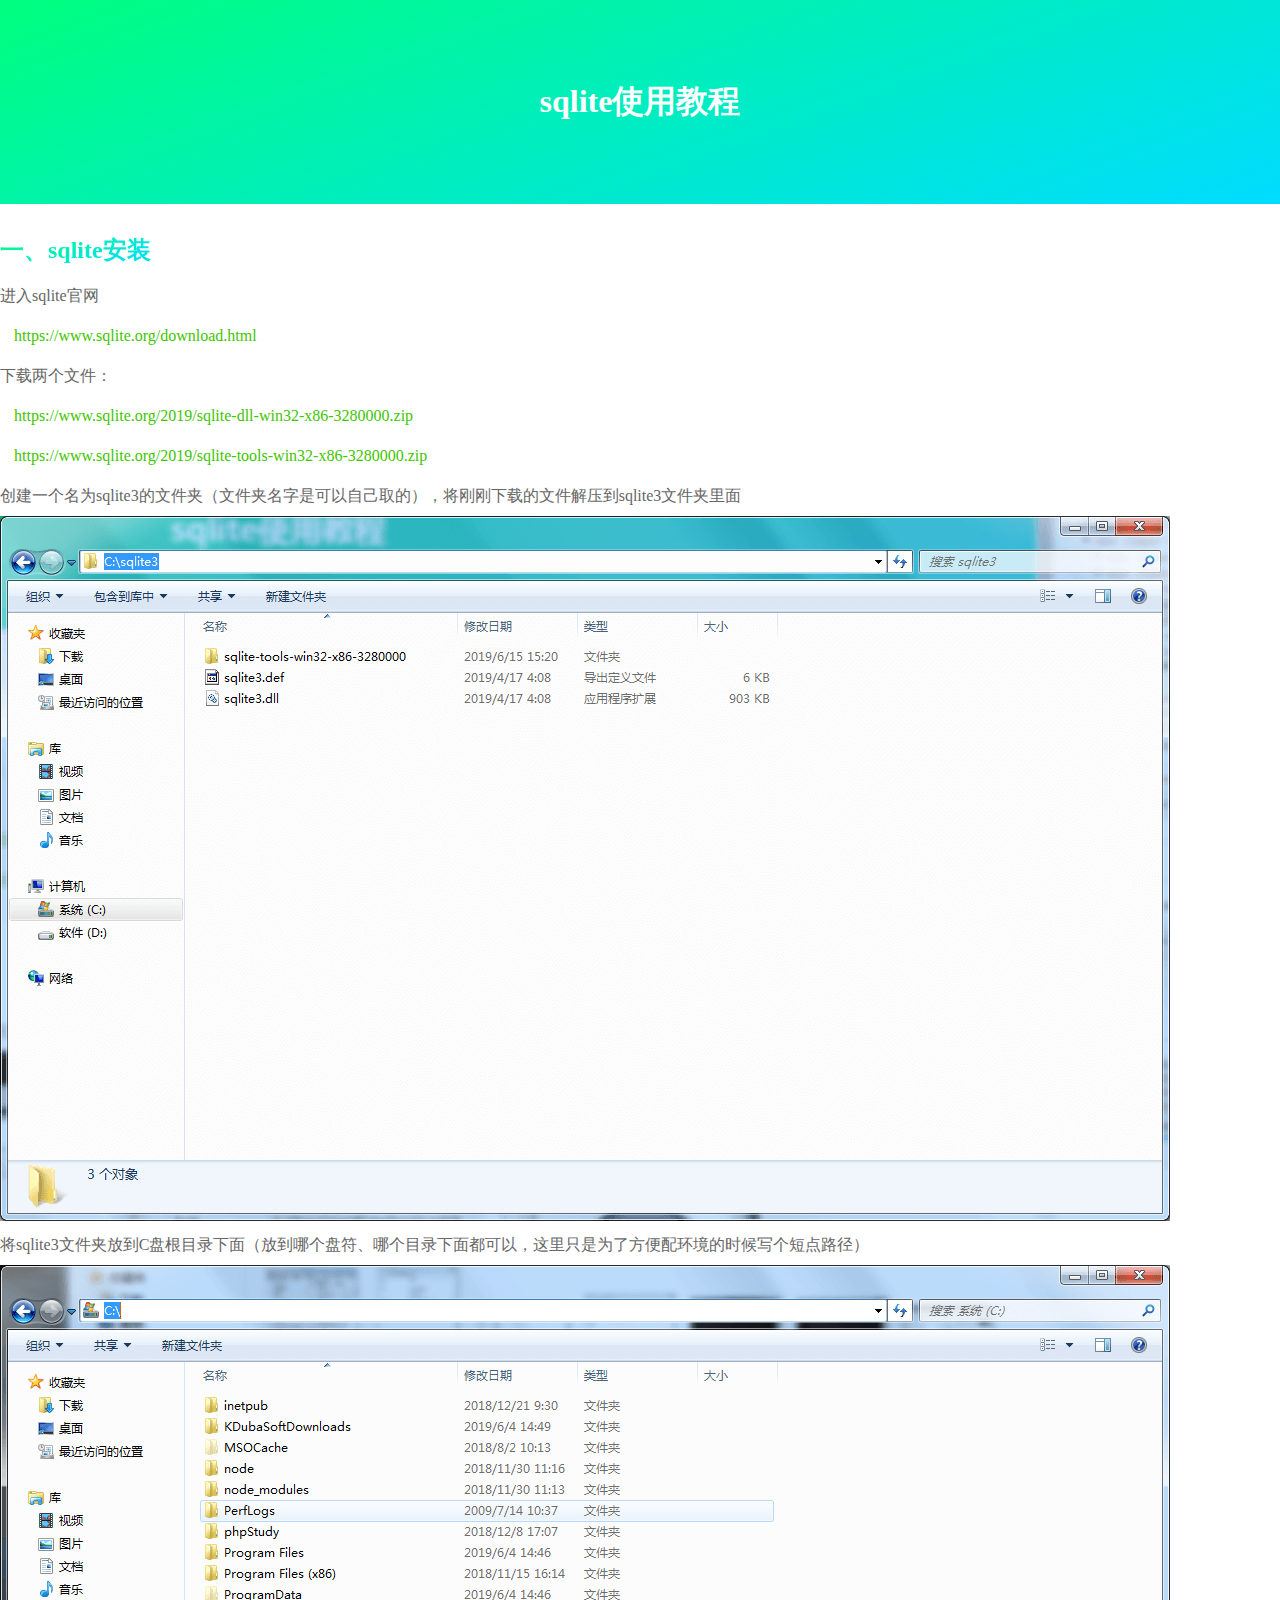
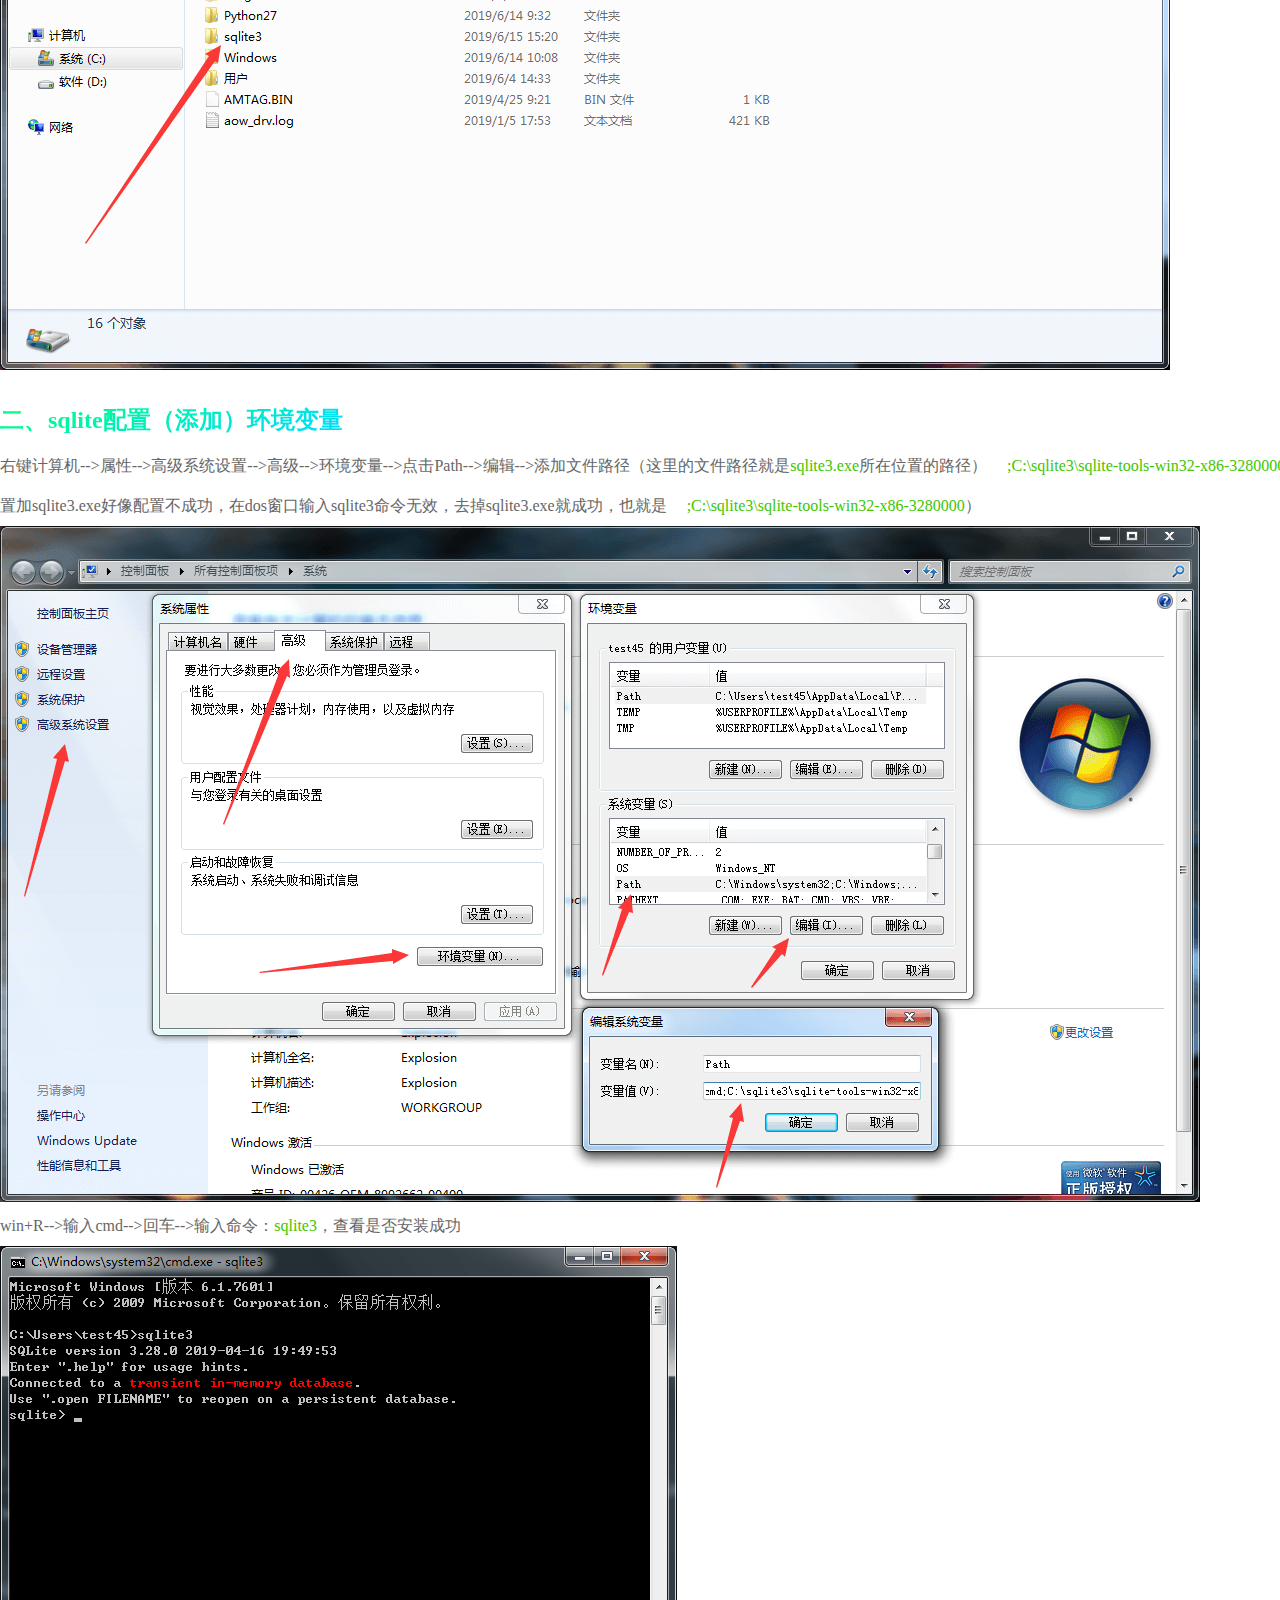
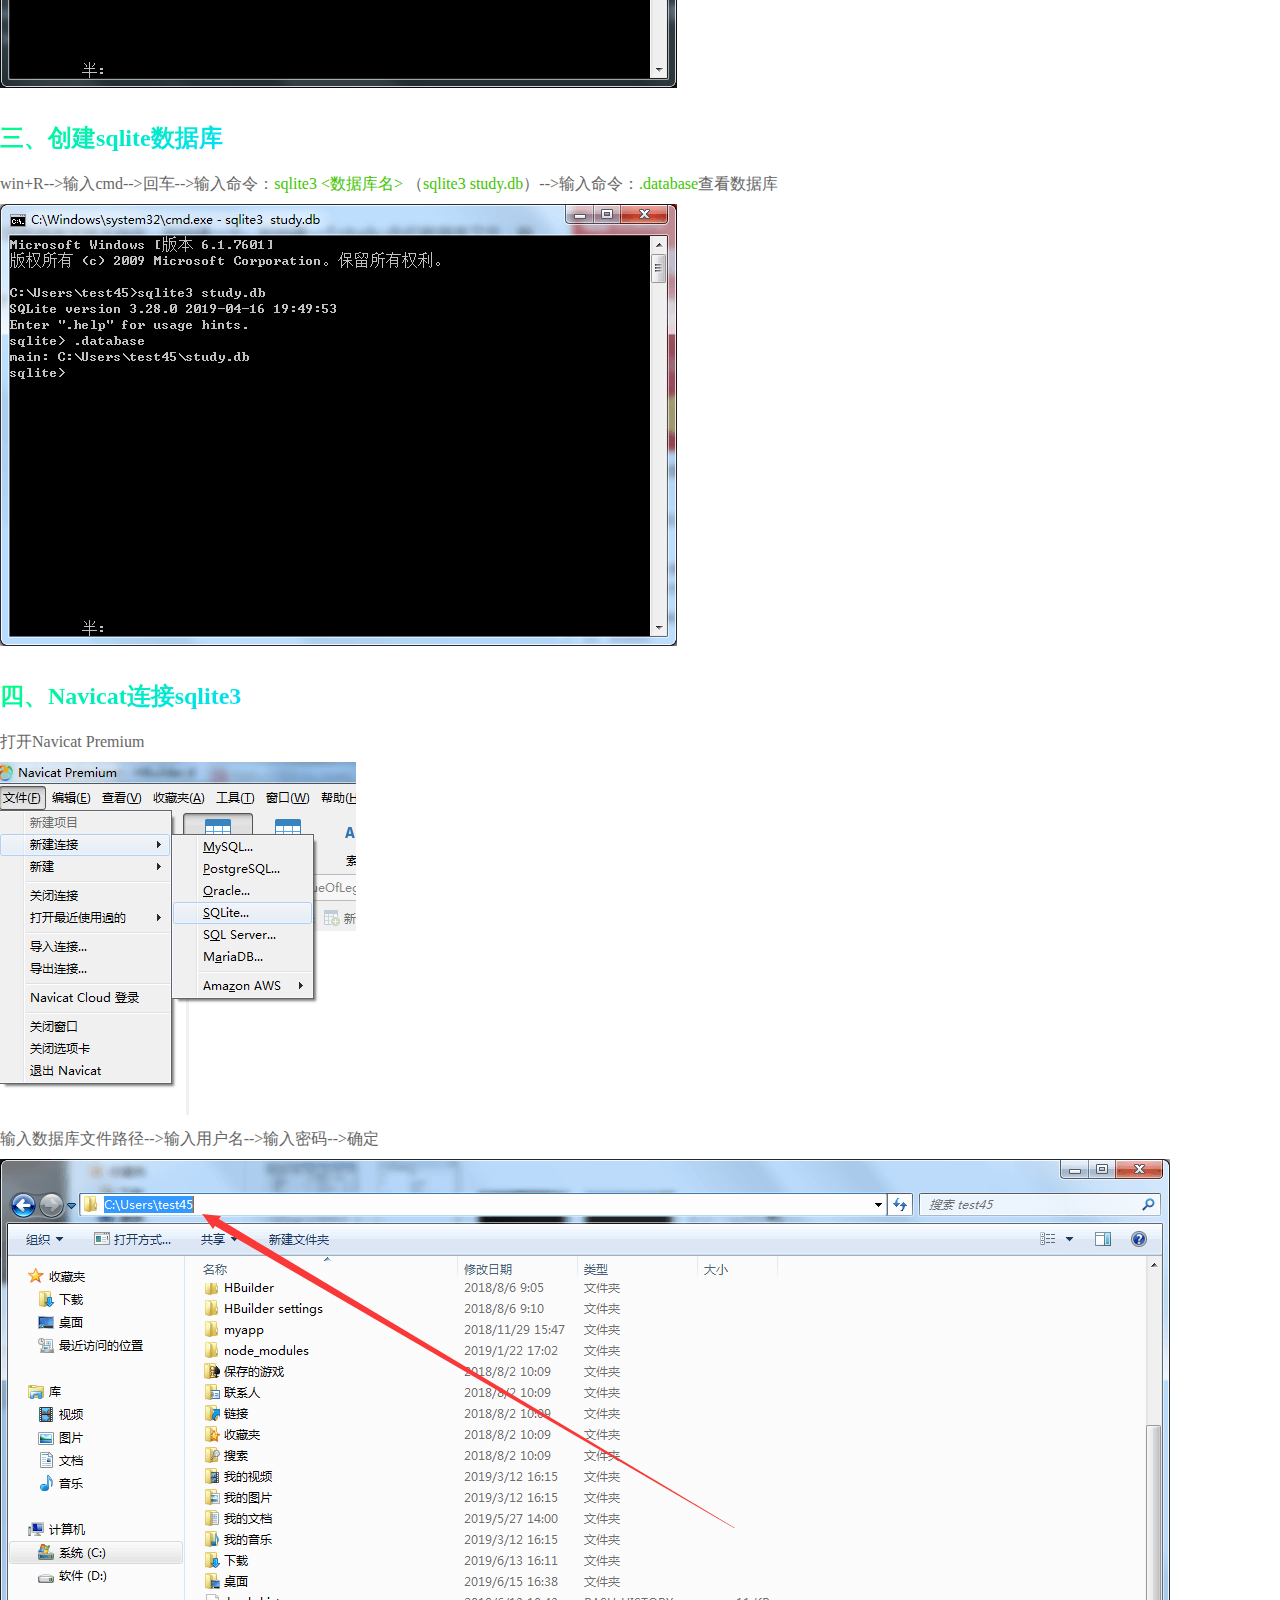
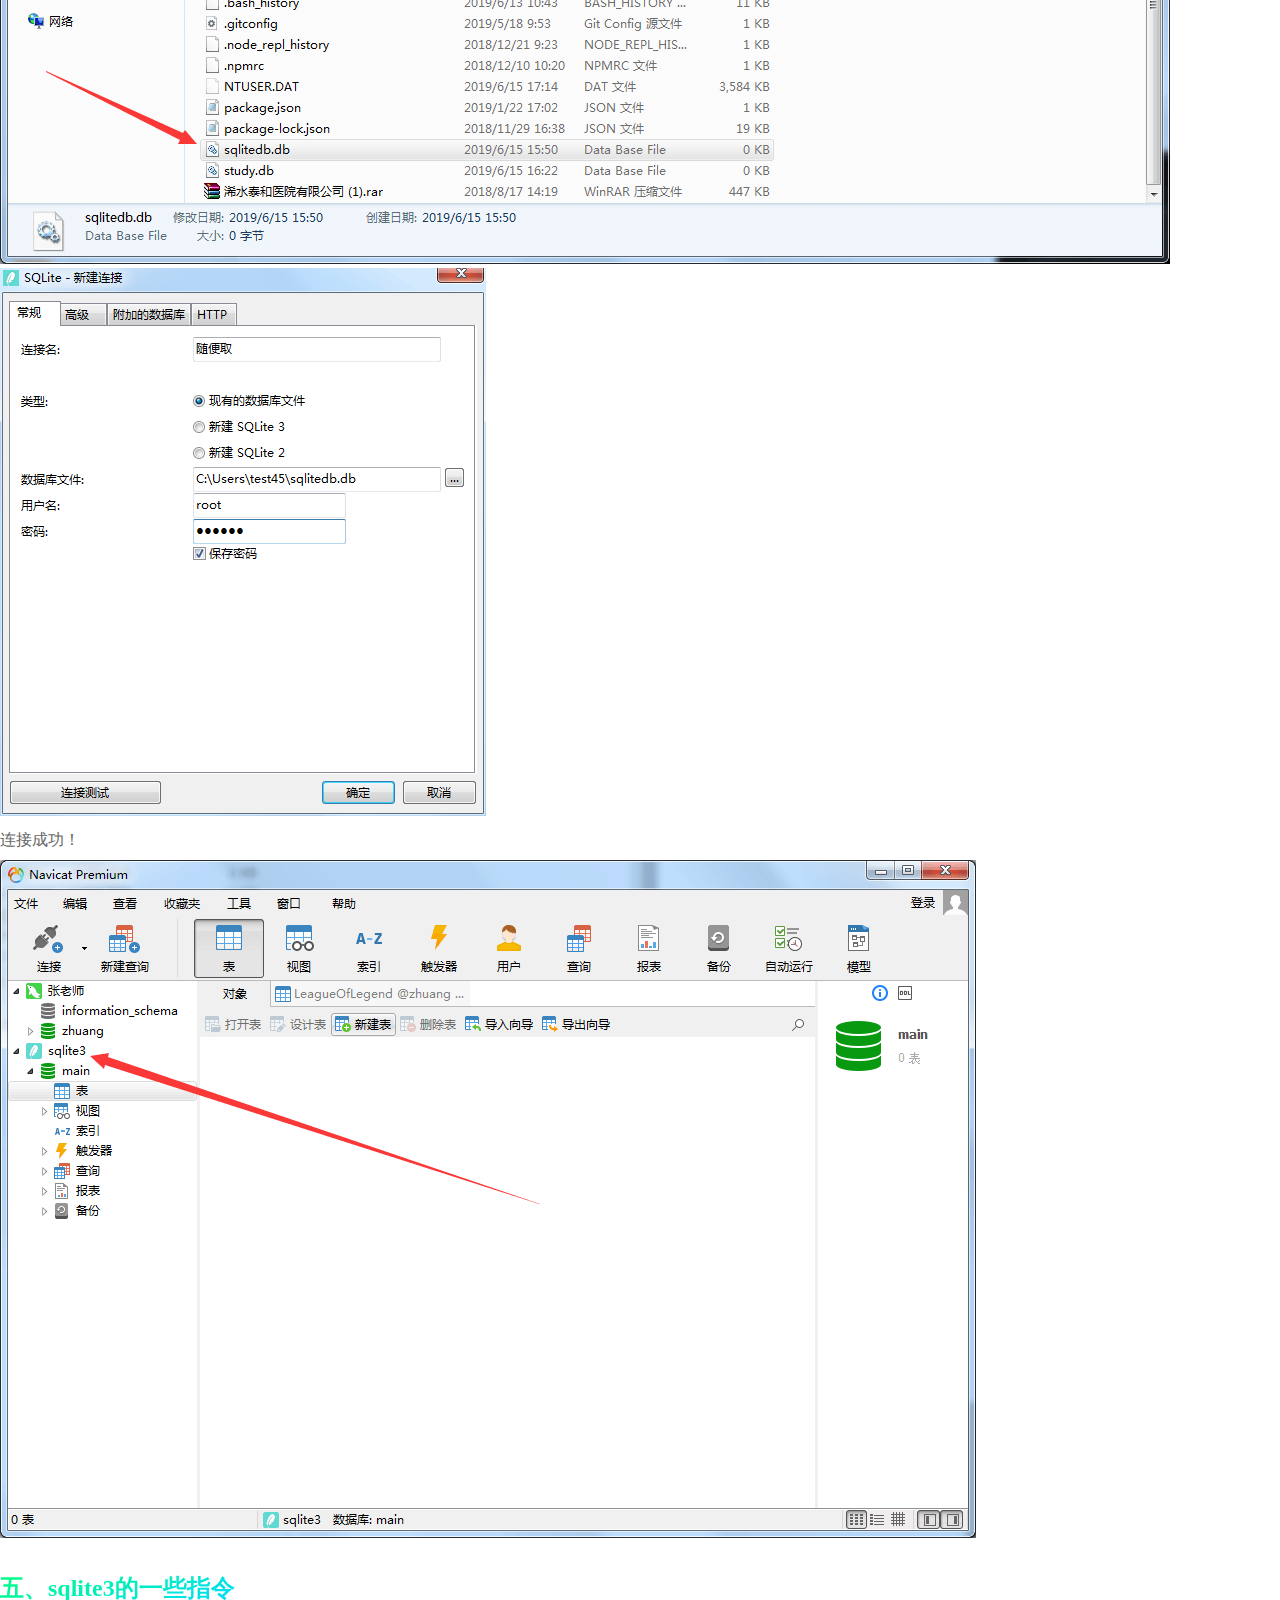
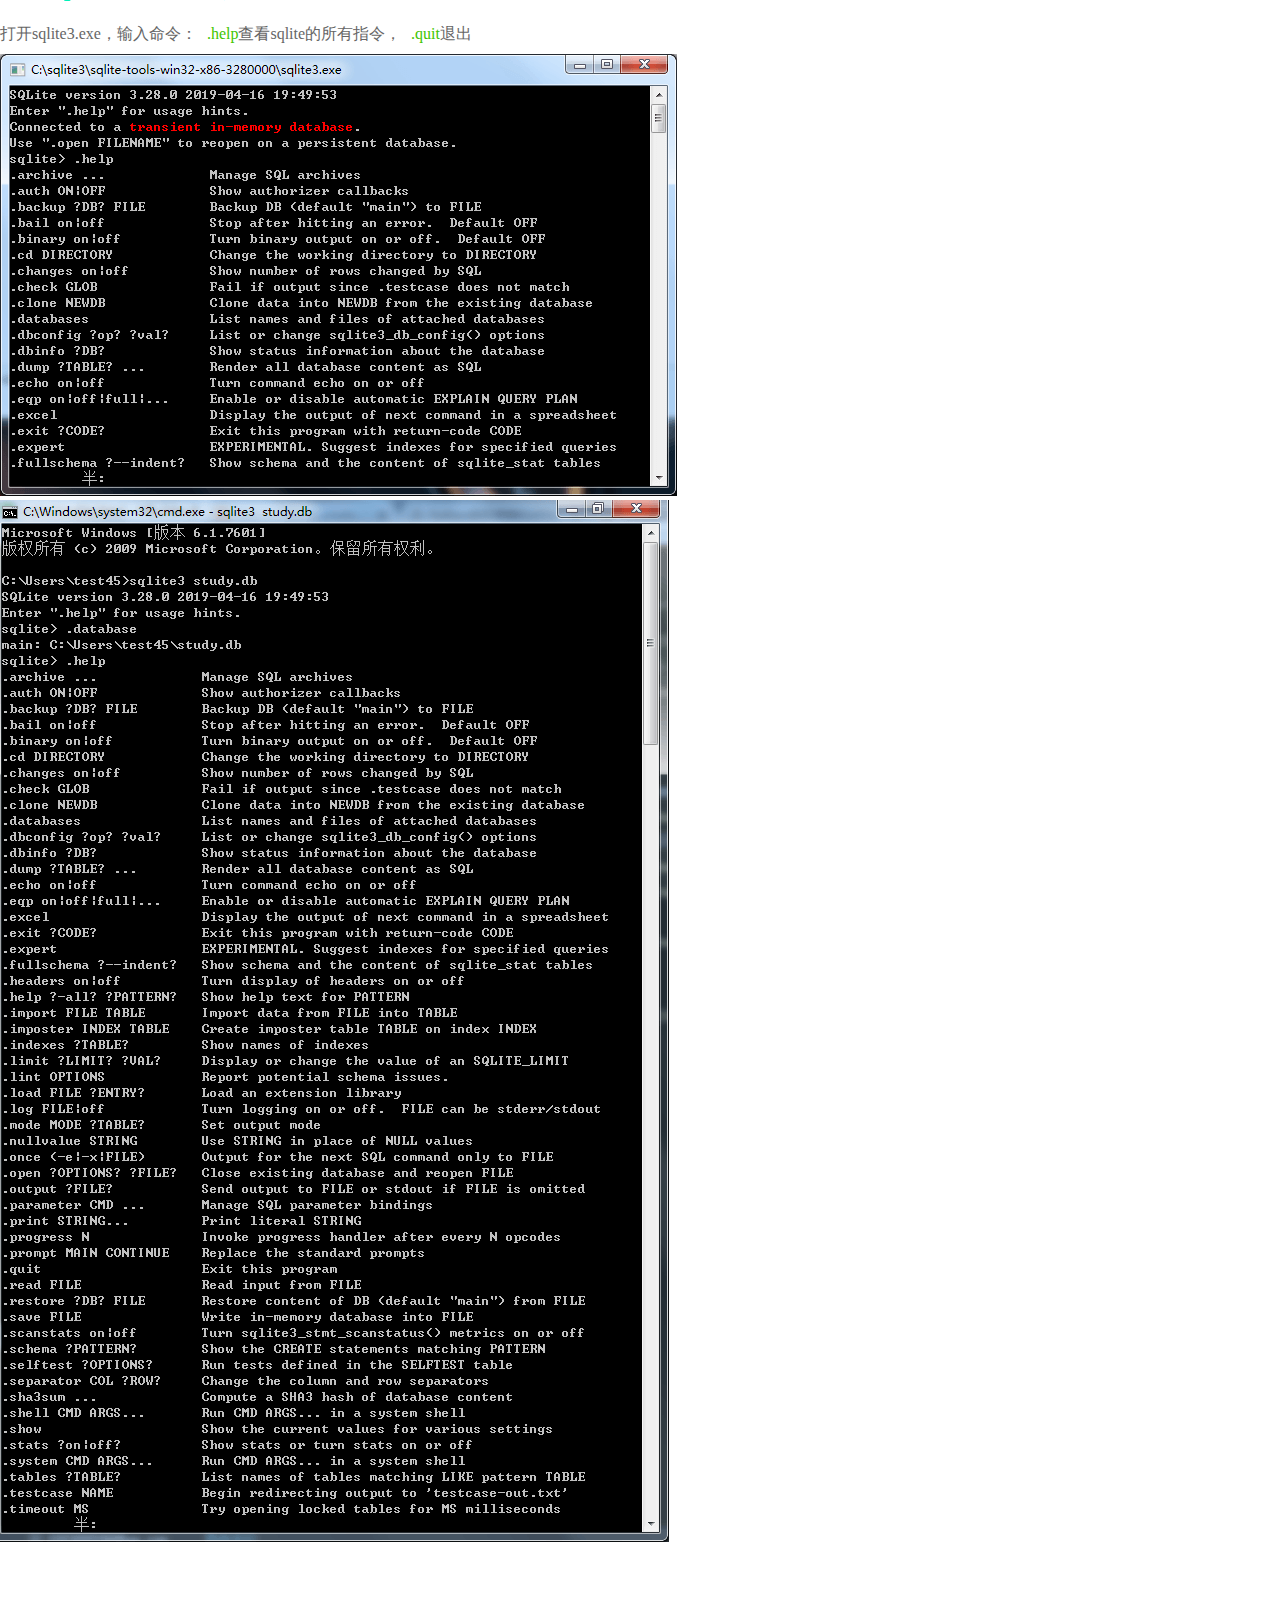
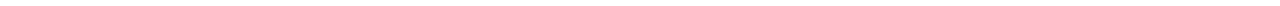
<file: index.html>
<!DOCTYPE html>
<html>
	<head>
		<meta charset="utf-8" />
		<title>sqlite使用教程</title>
		<link rel="stylesheet" href="css/sqlite.css">
	</head>
	<body>
		<div class="title themebgColor"><h1>sqlite使用教程</h1></div>
		<div class="main-block w1440">
			<div class="section">
				<h2><span class="themeColor">一、sqlite安装</span></h2>
				<p>进入sqlite官网</p>
				<p><a href="https://www.sqlite.org/download.html">https://www.sqlite.org/download.html</a></p>
				<p>下载两个文件：</p>
				<p><a href="https://www.sqlite.org/2019/sqlite-dll-win32-x86-3280000.zip">https://www.sqlite.org/2019/sqlite-dll-win32-x86-3280000.zip</a></p>
				<p><a href="https://www.sqlite.org/2019/sqlite-tools-win32-x86-3280000.zip">https://www.sqlite.org/2019/sqlite-tools-win32-x86-3280000.zip</a></p>
				<p>创建一个名为sqlite3的文件夹（文件夹名字是可以自己取的），将刚刚下载的文件解压到sqlite3文件夹里面</p>
				<div class="imgshow"><img src="images/sqlite-install-01.png" alt=""></div>
				<p>将sqlite3文件夹放到C盘根目录下面（放到哪个盘符、哪个目录下面都可以，这里只是为了方便配环境的时候写个短点路径）</p>
				<div class="imgshow"><img src="images/sqlite-install-02.png" alt=""></div>
			</div>
			<div class="section">
				<h2><span class="themeColor">二、sqlite配置（添加）环境变量</span></h2>
				<p>右键计算机-->属性-->高级系统设置-->高级-->环境变量-->点击Path-->编辑-->添加文件路径（这里的文件路径就是<span class="g">sqlite3.exe</span>所在位置的路径）<span class="g" style="display: inline-block;text-indent: 20px;">;C:\sqlite3\sqlite-tools-win32-x86-3280000\sqlite3.exe</span>（win10配置加sqlite3.exe好像配置不成功，在dos窗口输入sqlite3命令无效，去掉sqlite3.exe就成功，也就是<span class="g" style="display: inline-block;text-indent: 20px;">;C:\sqlite3\sqlite-tools-win32-x86-3280000</span>）</p>
				<div class="imgshow"><img src="images/sqlite-environment.png" alt=""></div>
				<p>win+R-->输入cmd-->回车-->输入命令：<span class="g">sqlite3</span>，查看是否安装成功</p>
				<div class="imgshow"><img src="images/detection.png" alt=""></div>
			</div>
			<div class="section">
				<h2><span class="themeColor">三、创建sqlite数据库</span></h2>
				<p>win+R-->输入cmd-->回车-->输入命令：<span class="g">sqlite3 &lt;数据库名&gt; </span>（<span class="g">sqlite3 study.db</span>）-->输入命令：<span class="g">.database</span>查看数据库</p>
				<div class="imgshow"><img src="images/sqlite-create.png" alt=""></div>
			</div>
			<div class="section">
				<h2><span class="themeColor">四、Navicat连接sqlite3</span></h2>
				<p>打开Navicat Premium</p>
				<div class="imgshow"><img src="images/connSqlite-01.png" alt=""></div>
				<p>输入数据库文件路径-->输入用户名-->输入密码-->确定</p>
				<div class="imgshow"><img src="images/connSqlite-03.png" alt=""></div>
				<div class="imgshow"><img src="images/connSqlite-02.png" alt=""></div>
				<p>连接成功！</p>
				<div class="imgshow"><img src="images/connSqlite-04.png" alt=""></div>
			</div>
			<div class="section">
				<h2><span class="themeColor">五、sqlite3的一些指令</span></h2>
				<p>打开sqlite3.exe，输入命令：<span class="g" style="display: inline-block;text-indent: 10px;">.help</span>查看sqlite的所有指令，<span class="g" style="display: inline-block;text-indent: 10px;">.quit</span>退出</p>
				<div class="imgshow"><img src="images/sqlite3-cmd-02.png" alt=""></div>
				<div class="imgshow"><img src="images/sqlite3-cmd.png" alt=""></div>
			</div>
		</div>
	</body>
</html>
</file>
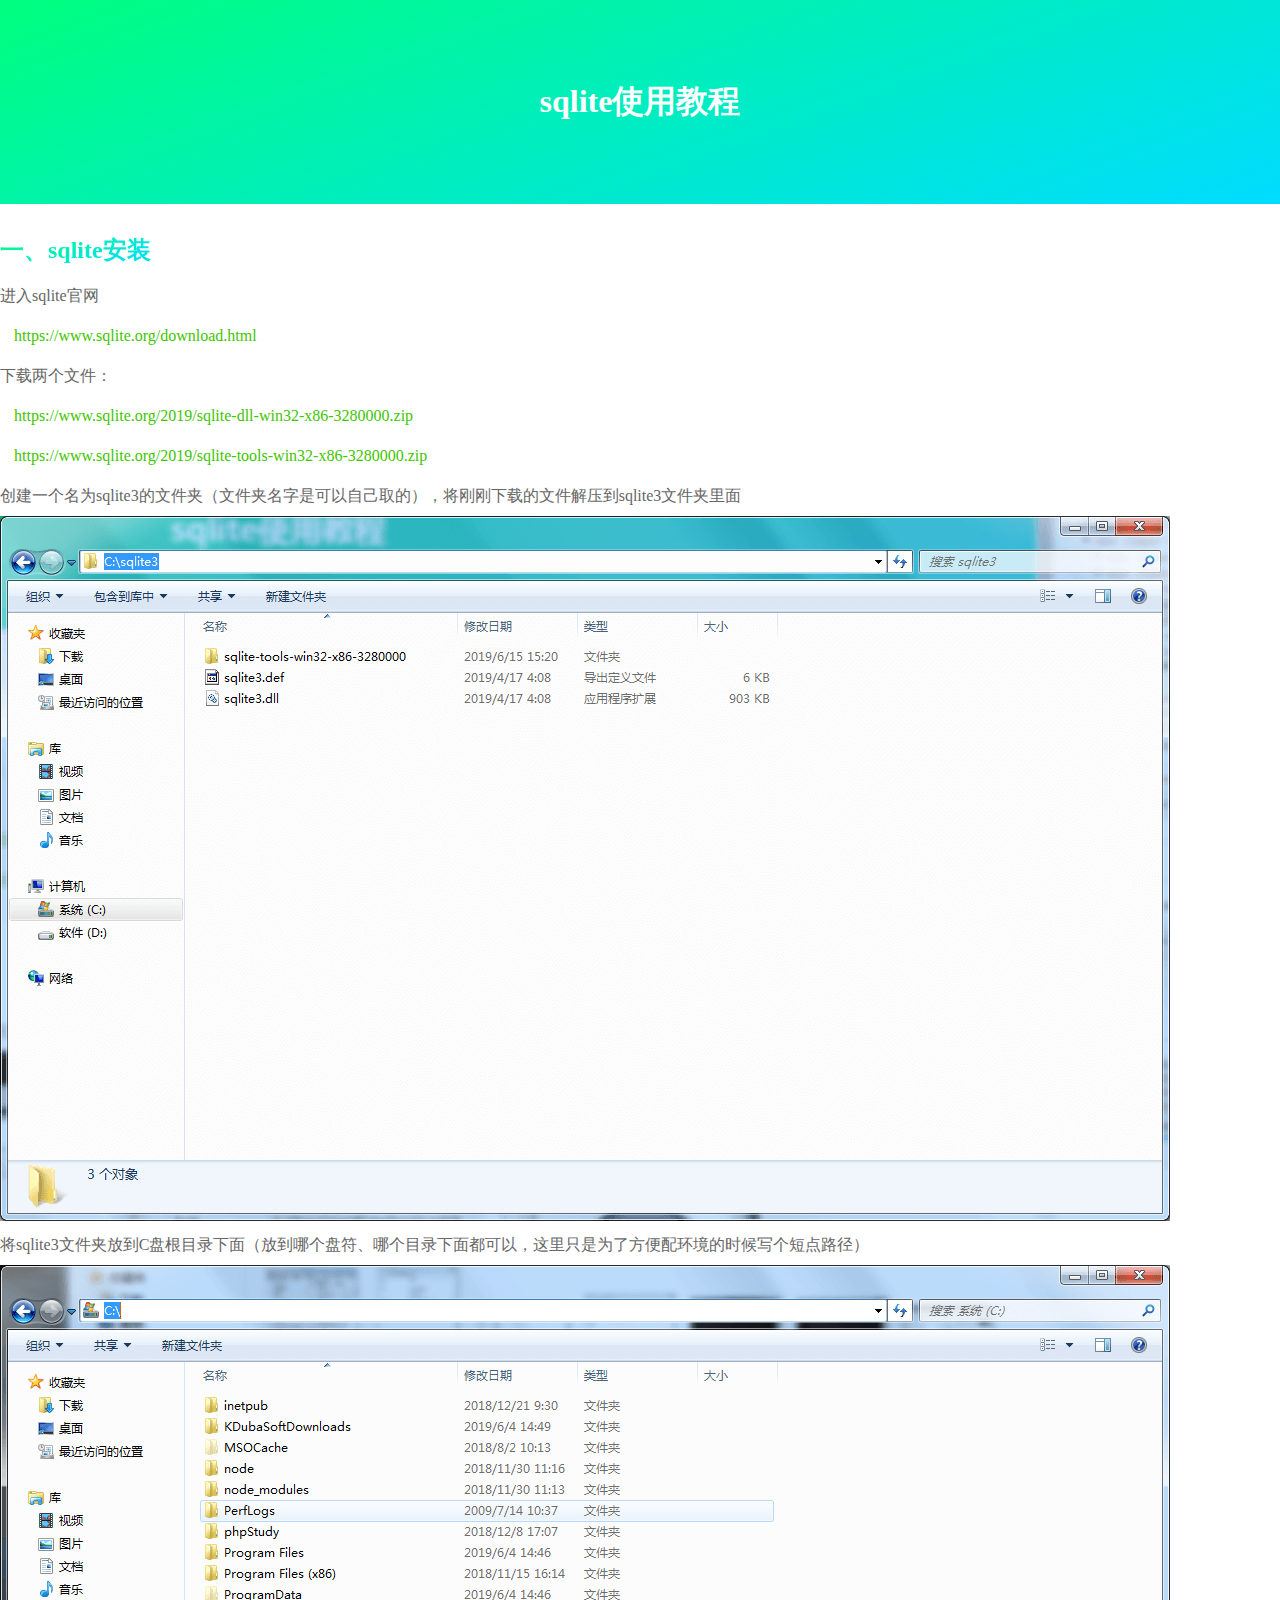
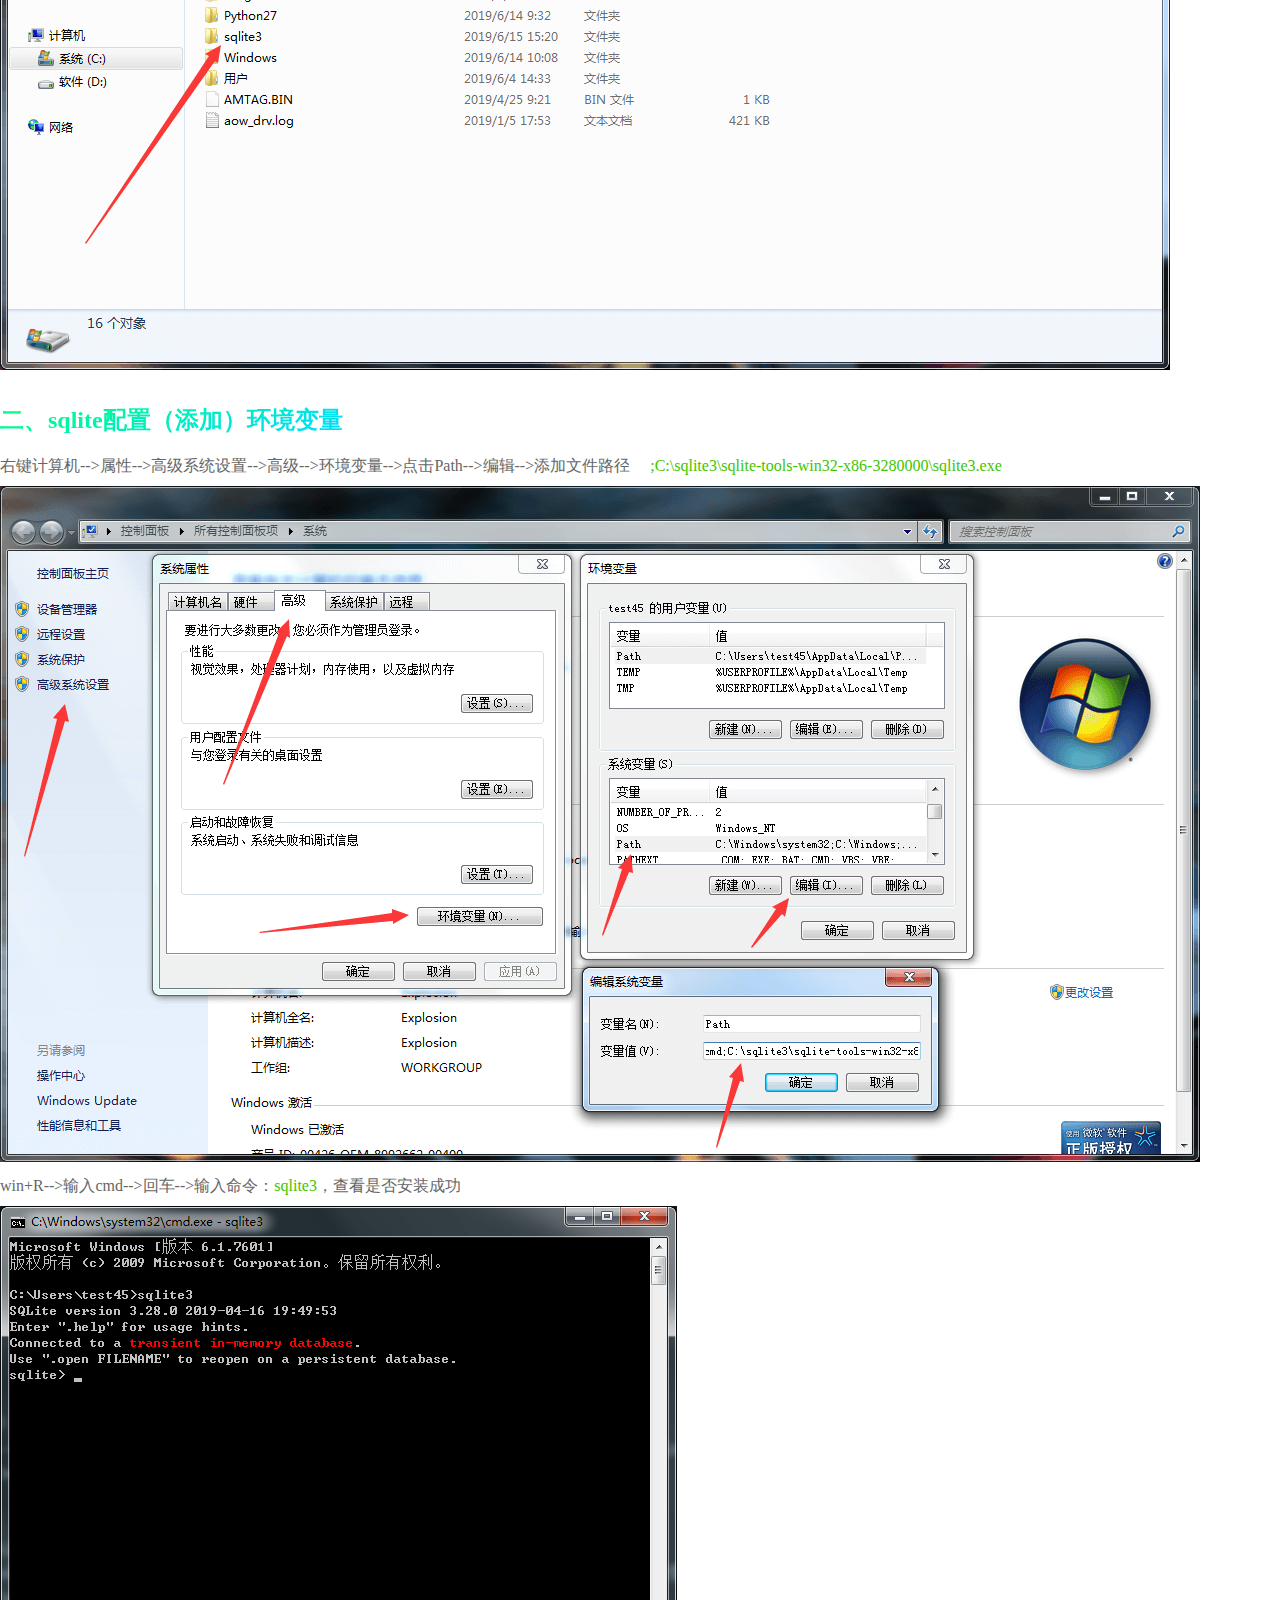
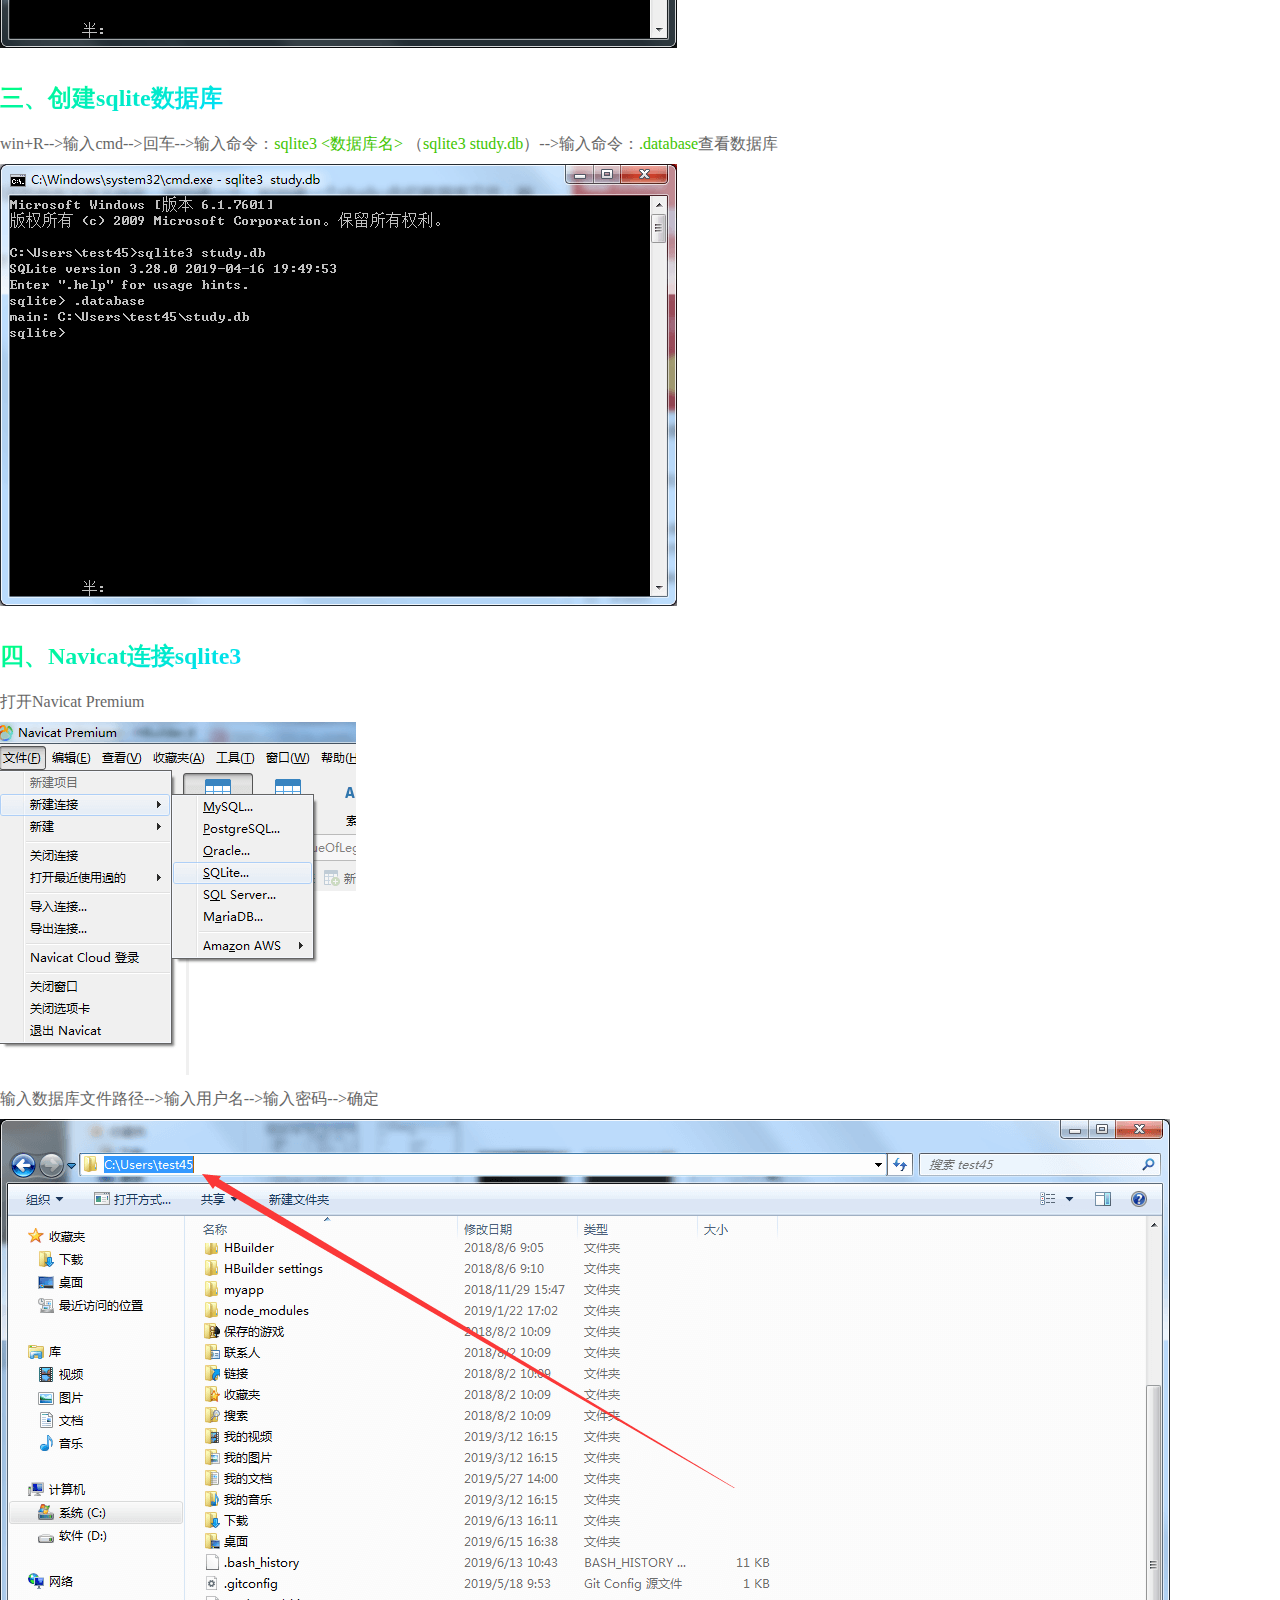
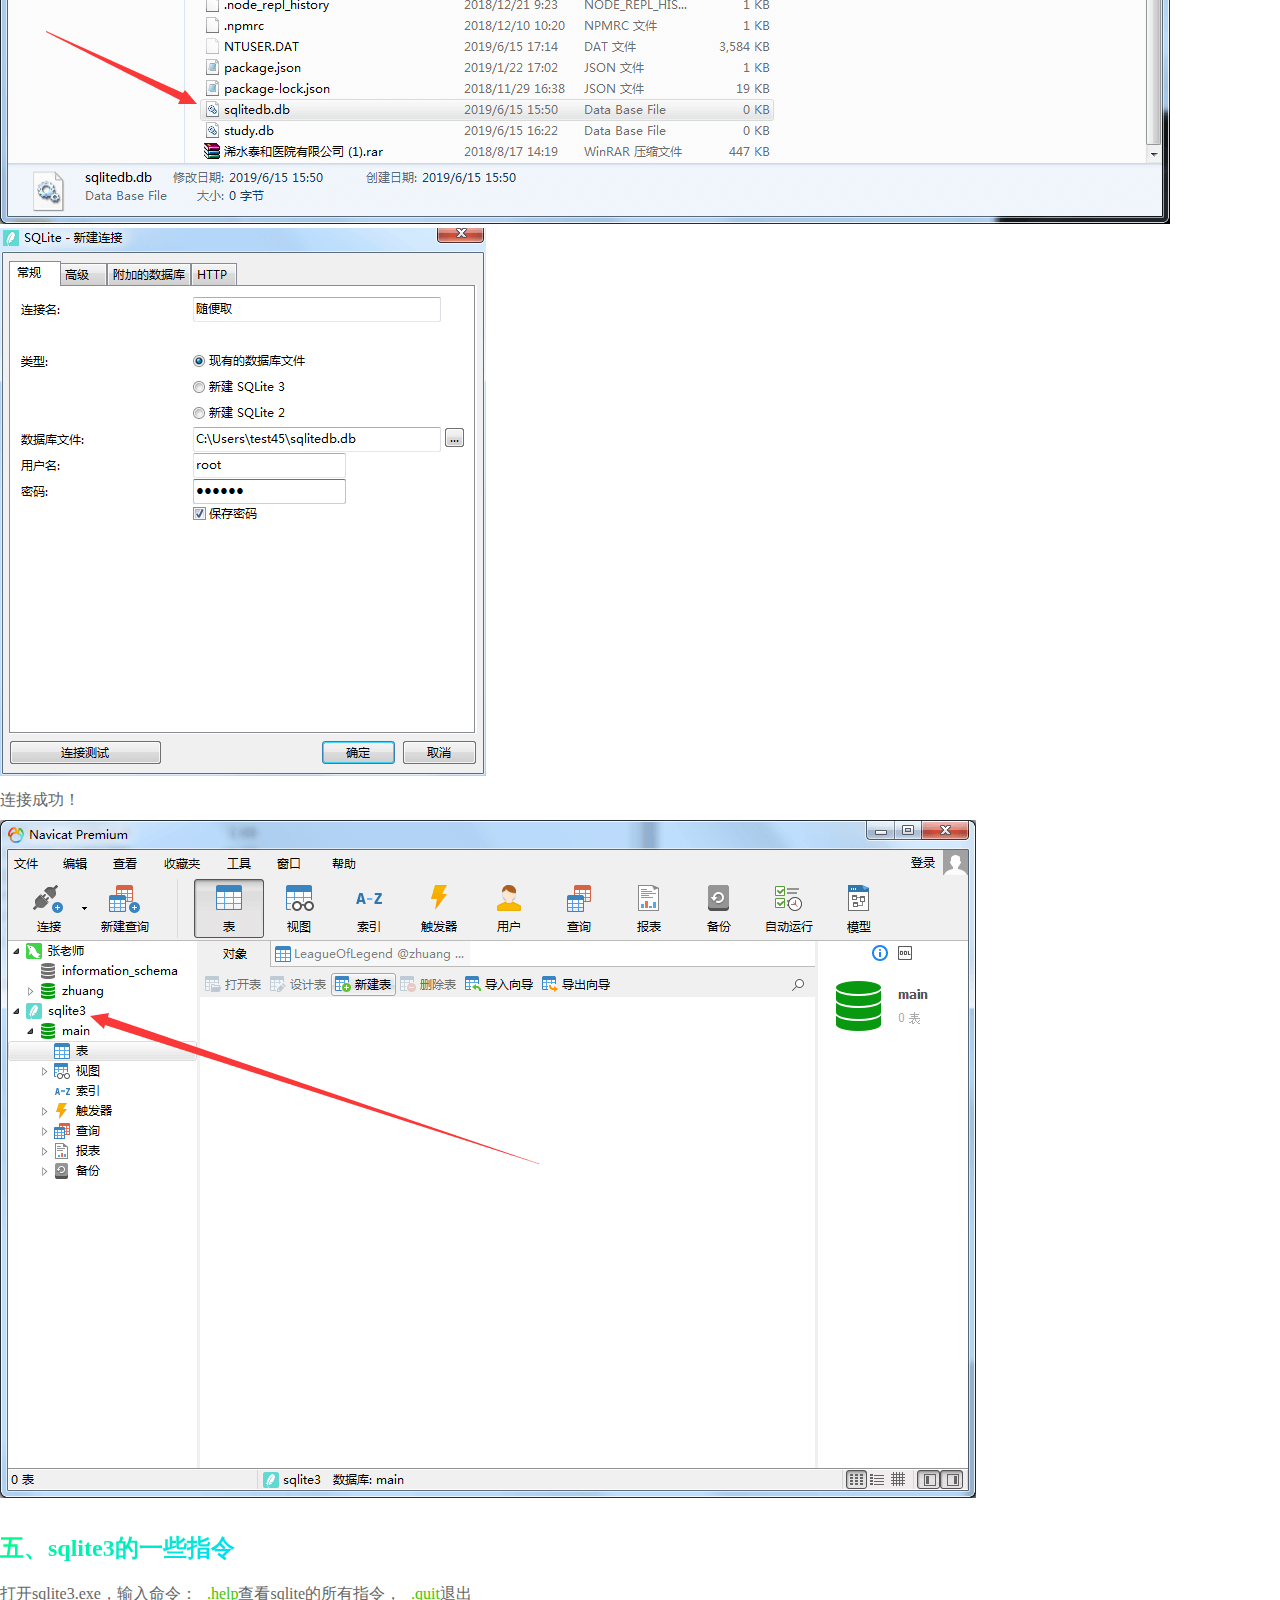
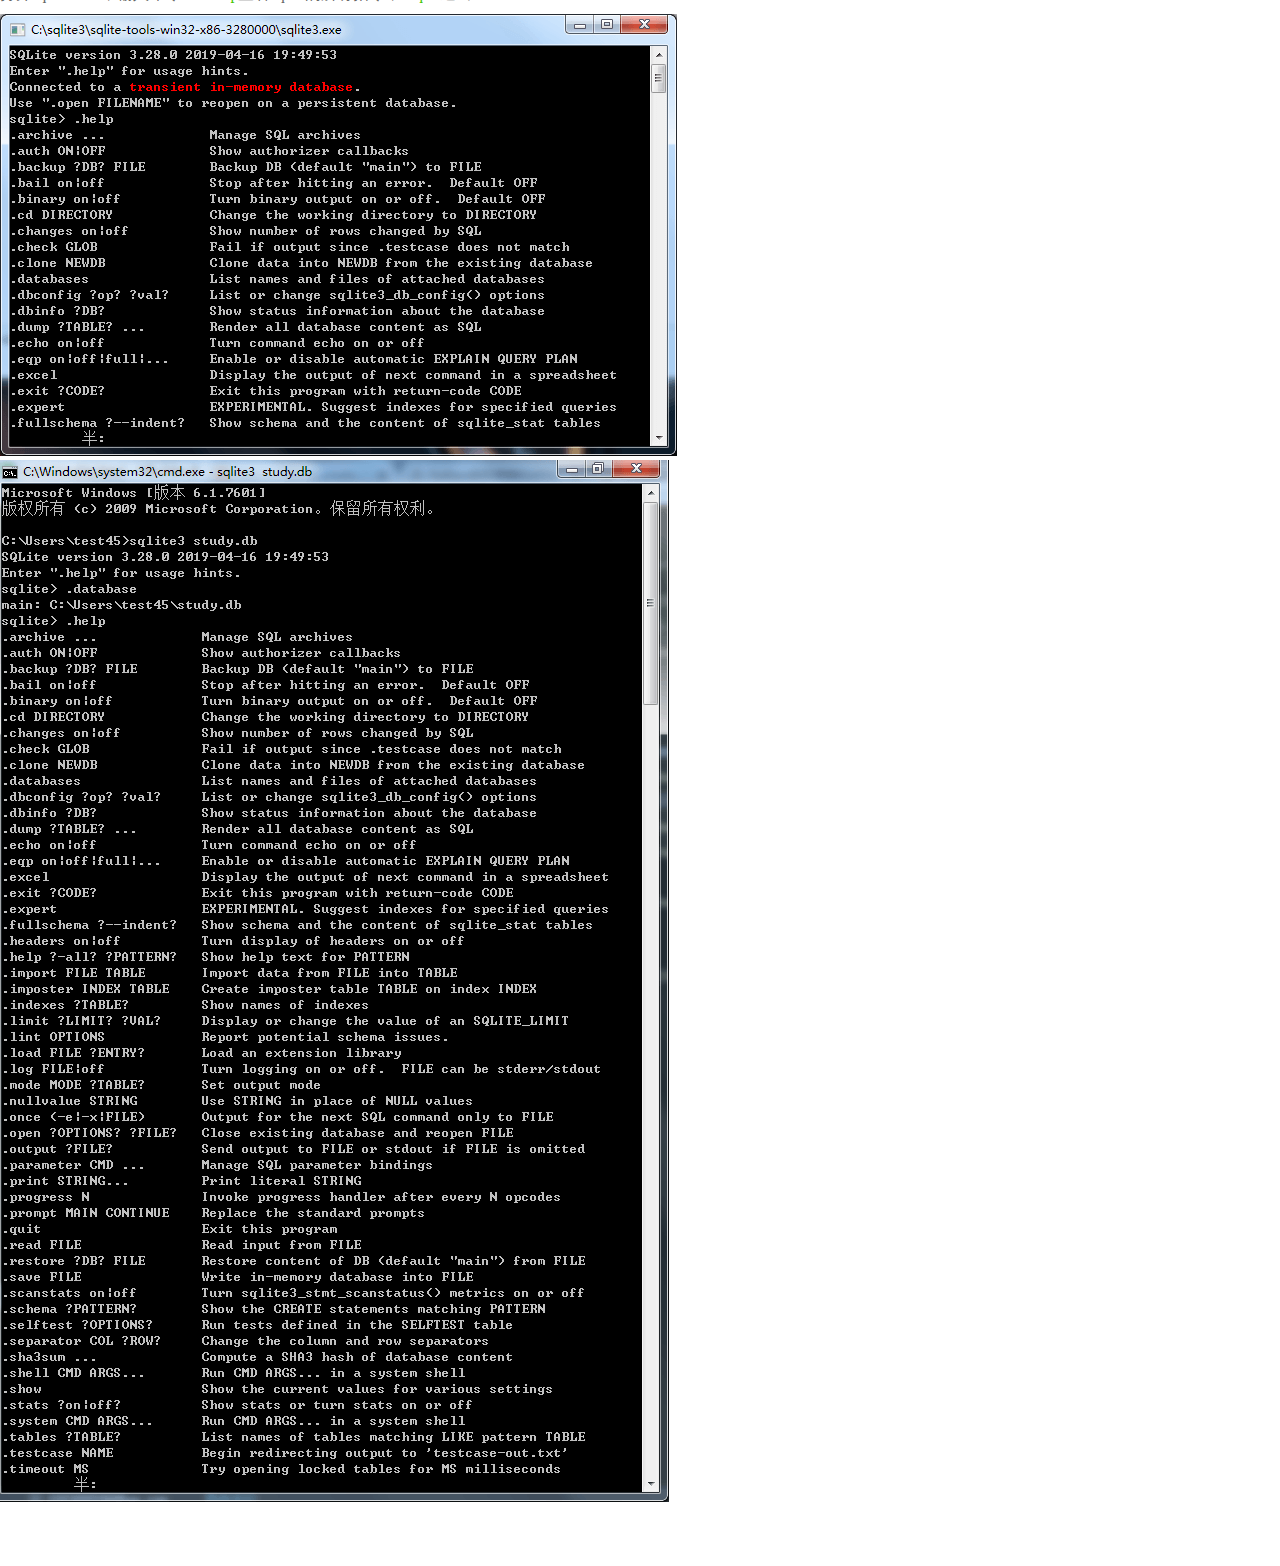
<file: sqlite.html>
<!DOCTYPE html>
<html>
	<head>
		<meta charset="utf-8" />
		<title>sqlite使用教程</title>
		<link rel="stylesheet" href="css/sqlite.css">
	</head>
	<body>
		<div class="title themebgColor"><h1>sqlite使用教程</h1></div>
		<div class="main-block w1440">
			<div class="section">
				<h2><span class="themeColor">一、sqlite安装</span></h2>
				<p>进入sqlite官网</p>
				<p><a href="https://www.sqlite.org/download.html">https://www.sqlite.org/download.html</a></p>
				<p>下载两个文件：</p>
				<p><a href="https://www.sqlite.org/2019/sqlite-dll-win32-x86-3280000.zip">https://www.sqlite.org/2019/sqlite-dll-win32-x86-3280000.zip</a></p>
				<p><a href="https://www.sqlite.org/2019/sqlite-tools-win32-x86-3280000.zip">https://www.sqlite.org/2019/sqlite-tools-win32-x86-3280000.zip</a></p>
				<p>创建一个名为sqlite3的文件夹（文件夹名字是可以自己取的），将刚刚下载的文件解压到sqlite3文件夹里面</p>
				<div class="imgshow"><img src="images/sqlite-install-01.png" alt=""></div>
				<p>将sqlite3文件夹放到C盘根目录下面（放到哪个盘符、哪个目录下面都可以，这里只是为了方便配环境的时候写个短点路径）</p>
				<div class="imgshow"><img src="images/sqlite-install-02.png" alt=""></div>
			</div>
			<div class="section">
				<h2><span class="themeColor">二、sqlite配置（添加）环境变量</span></h2>
				<p>右键计算机-->属性-->高级系统设置-->高级-->环境变量-->点击Path-->编辑-->添加文件路径<span class="g" style="display: inline-block;text-indent: 20px;">;C:\sqlite3\sqlite-tools-win32-x86-3280000\sqlite3.exe</span></p>
				<div class="imgshow"><img src="images/sqlite-environment.png" alt=""></div>
				<p>win+R-->输入cmd-->回车-->输入命令：<span class="g">sqlite3</span>，查看是否安装成功</p>
				<div class="imgshow"><img src="images/detection.png" alt=""></div>
			</div>
			<div class="section">
				<h2><span class="themeColor">三、创建sqlite数据库</span></h2>
				<p>win+R-->输入cmd-->回车-->输入命令：<span class="g">sqlite3 &lt;数据库名&gt; </span>（<span class="g">sqlite3 study.db</span>）-->输入命令：<span class="g">.database</span>查看数据库</p>
				<div class="imgshow"><img src="images/sqlite-create.png" alt=""></div>
			</div>
			<div class="section">
				<h2><span class="themeColor">四、Navicat连接sqlite3</span></h2>
				<p>打开Navicat Premium</p>
				<div class="imgshow"><img src="images/connSqlite-01.png" alt=""></div>
				<p>输入数据库文件路径-->输入用户名-->输入密码-->确定</p>
				<div class="imgshow"><img src="images/connSqlite-03.png" alt=""></div>
				<div class="imgshow"><img src="images/connSqlite-02.png" alt=""></div>
				<p>连接成功！</p>
				<div class="imgshow"><img src="images/connSqlite-04.png" alt=""></div>
			</div>
			<div class="section">
				<h2><span class="themeColor">五、sqlite3的一些指令</span></h2>
				<p>打开sqlite3.exe，输入命令：<span class="g" style="display: inline-block;text-indent: 10px;">.help</span>查看sqlite的所有指令，<span class="g" style="display: inline-block;text-indent: 10px;">.quit</span>退出</p>
				<div class="imgshow"><img src="images/sqlite3-cmd-02.png" alt=""></div>
				<div class="imgshow"><img src="images/sqlite3-cmd.png" alt=""></div>
			</div>
		</div>
	</body>
</html>
</file>
<file: css/sqlite.css>
/*-----------------------------------reset-------------------------------------*/
body{
	margin:0px;
	padding:0px;
	background-color:#fff;
	font-size:16px;
	color:#666666;
	font-family: "微软雅黑";
}
::selection{
	background-color: #41c500;
	color: #ffffff;
}
::-webkit-selection{
	background-color: #41c500;
	color: #ffffff;
}

p,h1,h2,h3,h4,h5,input,ul,li,dl,dt,dd,img,pre{
	padding:0;
	margin:0;
	outline:0;
	border:0;
}

i{
	font-style:normal;
}

li{
	list-style:none;
}
a:link{
	color: black;
}

a:visited{
	color: black;
}

a:active{
	color: black;
}

a,a:hover{
	text-decoration:none;
}
img{
	-webkit-user-select: none;
	-moz-user-select: none;
	-ms-user-select: none;
	user-select: none;
}

.fl{
    float:left;
}

.fr{
    float:right;
}

.clearfloat{
    clear:both;
    overflow:hidden;
}
.clearfloatx{
	clear:both;
}
.w1440{
    width:1440px;
    margin:0 auto;
	position: relative;
}
.w1250{
	width: 1250px;
	margin: 0 auto;
	position: relative;
}
.transition{
	-webkit-transition: all 0.5s;
	-moz-transition: all 0.5s;
	-ms-transition: all 0.5s;
	-o-transition: all 0.5s;
	transition: all 0.5s;
}
/*文字渐变的类*/
.textlinear{
	background: -webkit-linear-gradient(#33cccc,#00ccff,#3366cc);
	background: -moz-linear-gradient(#33cccc,#00ccff,#3366cc);
	background: -ms-linear-gradient(#33cccc,#00ccff,#3366cc);
	background: -o-linear-gradient(#33cccc,#00ccff,#3366cc);
	background: linear-gradient(#33cccc,#00ccff,#3366cc);
	background-clip: text;
	-webkit-background-clip: text;
	color: transparent;
}
/*背景渐变的类*/
.bglinear{
	background: -webkit-linear-gradient(to right,#0e97fd,#4ec8fe);
	background: -moz-linear-gradient(to right,#0e97fd,#4ec8fe);
	background: -ms-linear-gradient(to right,#0e97fd,#4ec8fe);
	background: -o-linear-gradient(to right,#0e97fd,#4ec8fe);
	background: linear-gradient(to right,#0e97fd,#4ec8fe);
	box-shadow: 0 0 15px 0 rgba(68,192,254,.7);
}

.themeColor{
	background: -webkit-linear-gradient(160deg,#00ff7e,#00dcff);
	background: -moz-linear-gradient(160deg,#00ff7e,#00dcff);
	background: -ms-linear-gradient(160deg,#00ff7e,#00dcff);
	background: -o-linear-gradient(160deg,#00ff7e,#00dcff);
	background: linear-gradient(160deg,#00ff7e,#00dcff);
	-webkit-background-clip: text;
	background-clip: text;
	-webkit-text-fill-color: transparent;
	color: transparent;
}
.themebgColor{
	background: -webkit-linear-gradient(160deg,#00ff7e,#00dcff);
	background: -moz-linear-gradient(160deg,#00ff7e,#00dcff);
	background: -ms-linear-gradient(160deg,#00ff7e,#00dcff);
	background: -o-linear-gradient(160deg,#00ff7e,#00dcff);
	background: linear-gradient(160deg,#00ff7e,#00dcff);
}
.title{
	padding: 5rem 6rem;
	text-align: center;
	color: #ffffff;
}
.main-block{
	padding: 30px 0;
}
.section{
	padding-bottom: 30px;
}
.section p{
	line-height: 40px;
}
.section h2{
	padding-bottom: 10px;
}
.section a{
	color: #41c500;
	display: inline-block;
	padding: 0px 14px;
	box-sizing: border-box;
	border-radius: 4px;
}
.section a:hover{
	background: #41c500;
	color: #ffffff;
}
.imgshow img{
	max-width: 100%;
}
.g{
	color: #41c500;
}
@media only screen and (max-width: 1250px) {
	.w1440{
		width: 1250px;
	}
}
@media only screen and (max-width: 768px) {
	.w1440{
		width: 100%;
		padding: 30px 10px;
		box-sizing: border-box;
	}
	.title {
		padding: 2rem 3rem;
	}
}
</file>
